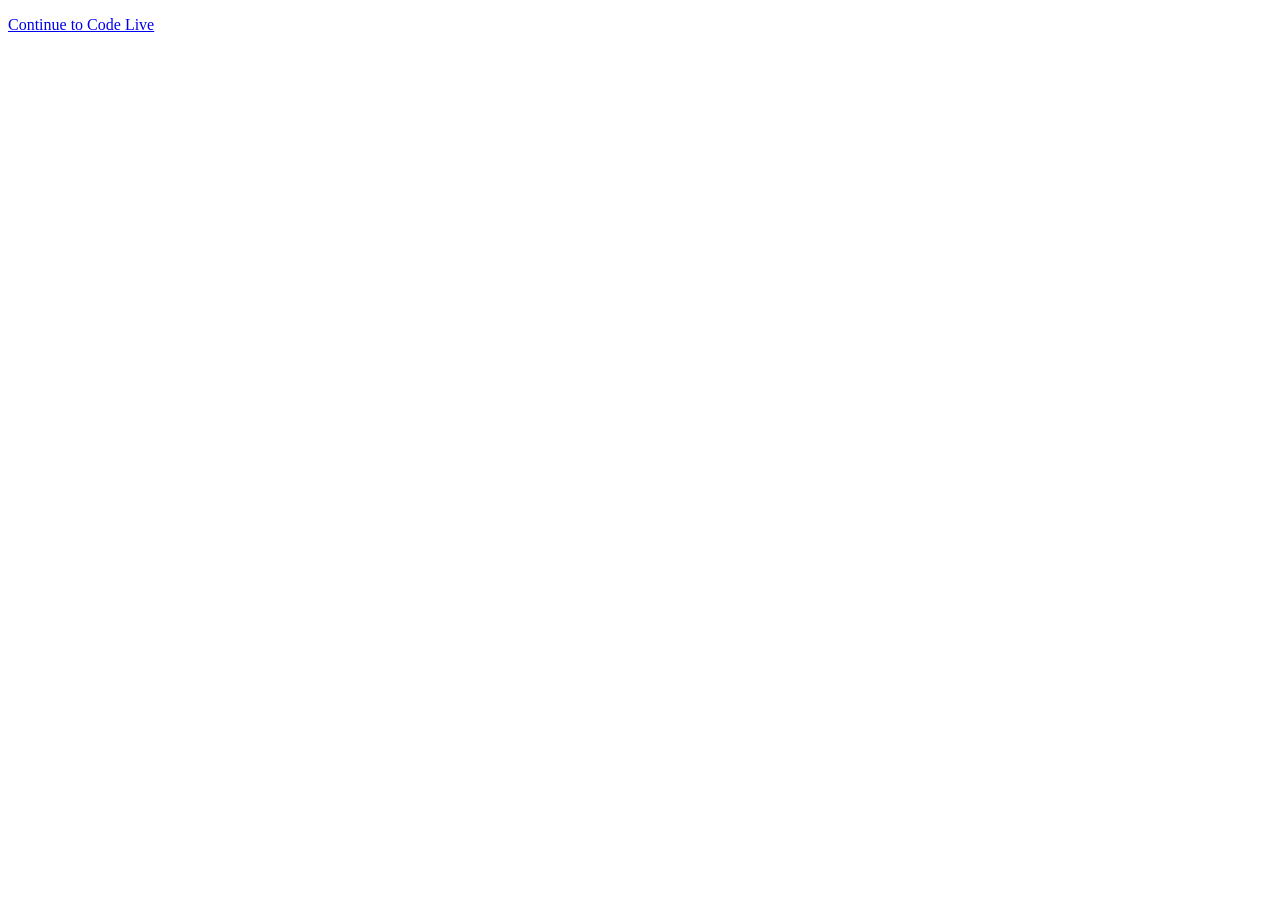
<file: user_system/mybrandcodelive.html>
<!DOCTYPE html>
<html lang="en">
<head>
    <meta charset="UTF-8">
    <meta http-equiv="refresh" content="0; url=mybrandcodelive.php">
    <meta name="viewport" content="width=device-width, initial-scale=1.0">
    <link rel="icon" type="image/png" href="logo.png">
    <title>Opening Code Live</title>
</head>
<body>
    <p><a href="mybrandcodelive.php">Continue to Code Live</a></p>
</body>
</html>
</file>
